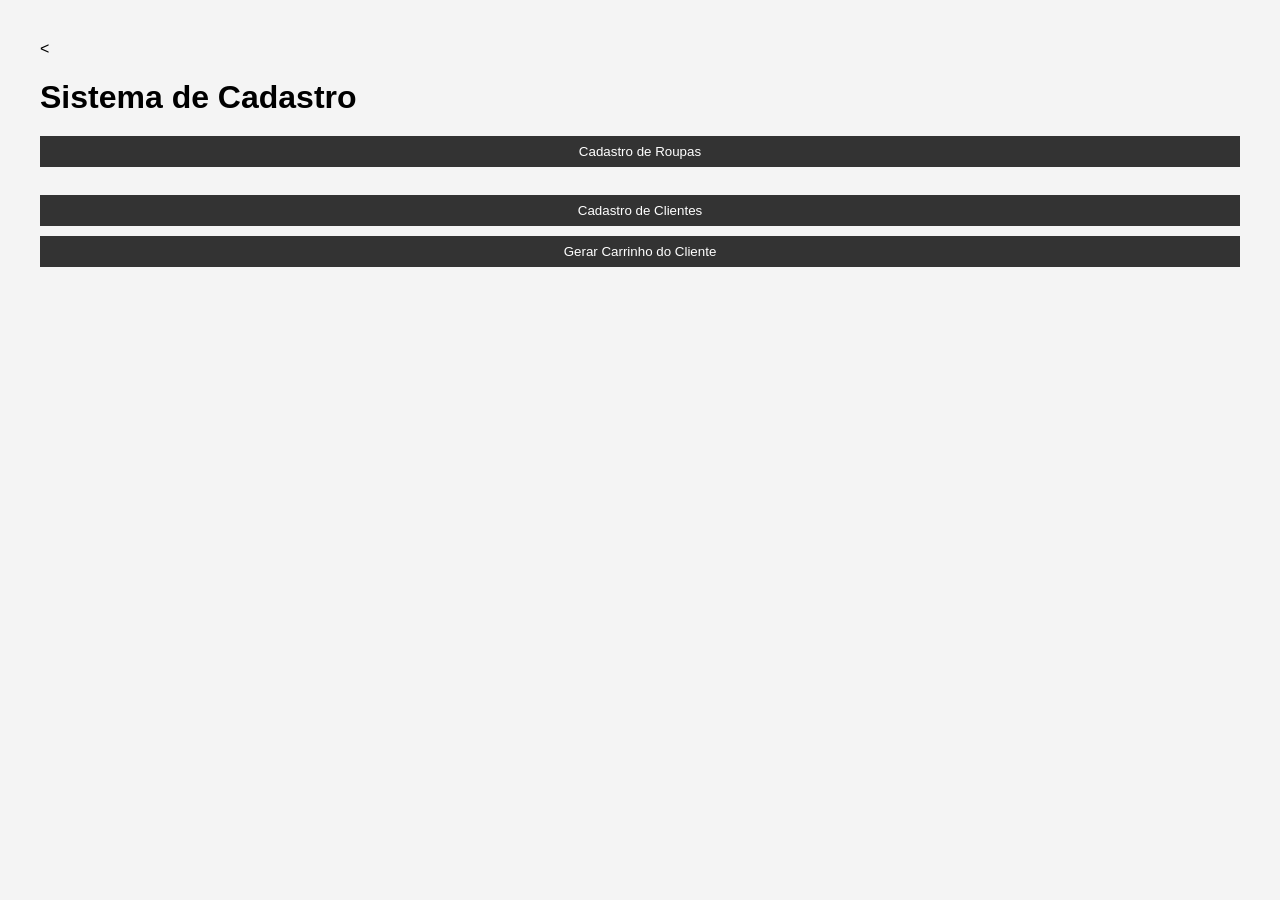
<file: ProjetoLojaDeRoupasFrontend/index.html>
<<!DOCTYPE html>
<html lang="pt-br" xmlns="http://www.w3.org/1999/xhtml">
<head>
    <meta charset="UTF-8">
    <title>Sistema</title>
    <link rel="stylesheet" href="style.css">
</head>
<body>


    
<h1>Sistema de Cadastro</h1>

<a href="roupas.html">
    <button> Cadastro de Roupas </button>
</a>
<br><br>
<a href="clientes.html">
    <button>Cadastro de Clientes </button>
    </a>
<a href="carrinho.html">
    <button>Gerar Carrinho do Cliente</button>
</a>    

</body>
</html>
</file>
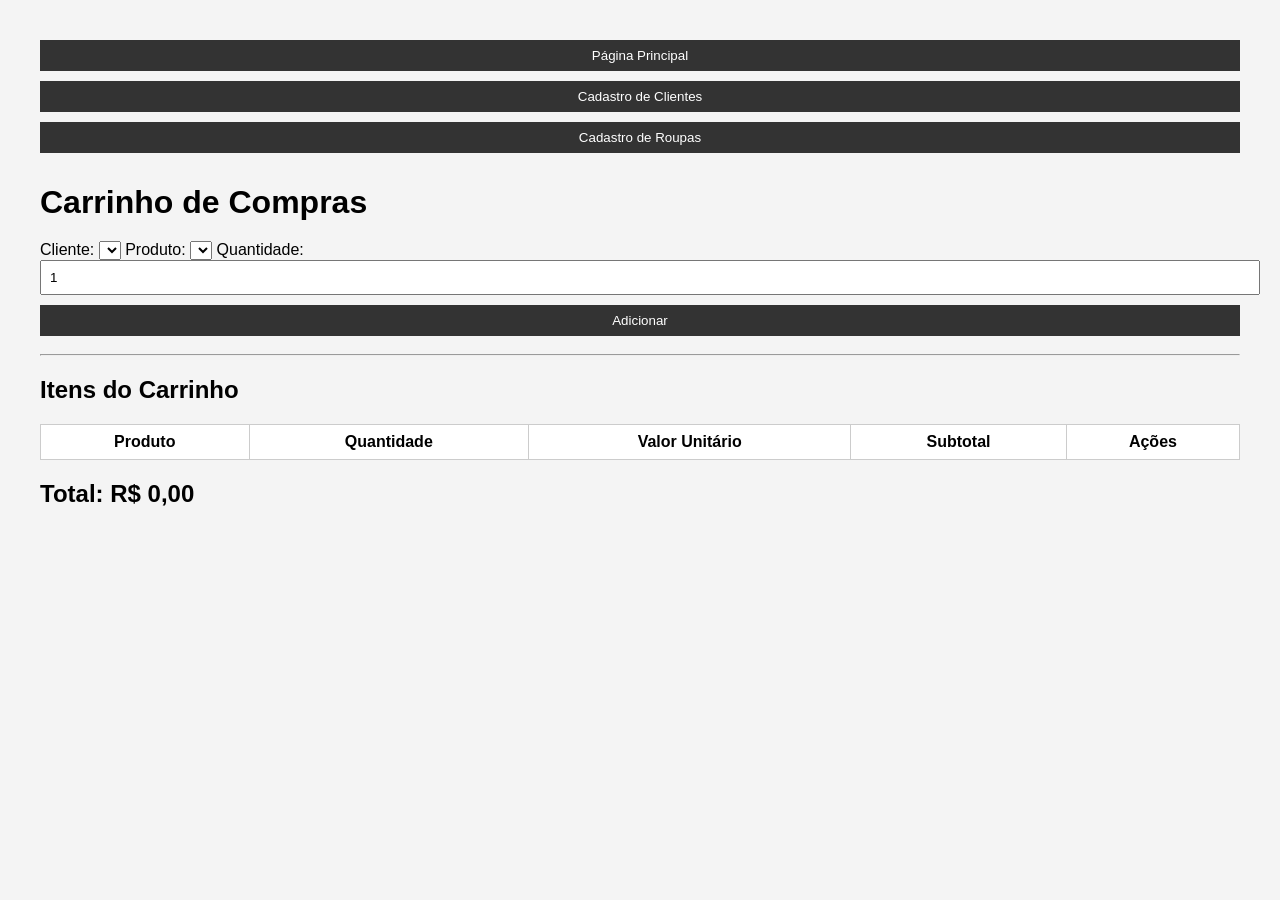
<file: ProjetoLojaDeRoupasFrontend/carrinho.html>
<!DOCTYPE html>

<html lang="pt-br">
<head>
    <meta charset="utf-8" />
    <title>Carrinho de Compras</title>
    <link rel="stylesheet" href="style.css">
</head>

<body>

<div style="margin-top: 20px;">
    <a href="index.html">
        <button>Página Principal</button>
    </a>

    <a href="clientes.html">
        <button>Cadastro de Clientes</button>
    </a>

    <a href="roupas.html">
        <button>Cadastro de Roupas</button>
    </a>
</div>

<h1>Carrinho de Compras</h1>


<div>
    <label>Cliente:</label>
    <select id="clienteSelect"></select>

    <label>Produto:</label>
    <select id="produtoSelect"></select>

    <label>Quantidade:</label>
    <input type="number" id="quantidade" value="1" min="1">

    <button onclick="adicionarAoCarrinho()">Adicionar</button>
</div>

<hr>


<h2>Itens do Carrinho</h2>

<table id="tabelaCarrinho">
    <thead>
        <tr>
            <th>Produto</th>
            <th>Quantidade</th>
            <th>Valor Unitário</th>
            <th>Subtotal</th>
            <th>Ações</th>
        </tr>
    </thead>

    <tbody></tbody>
</table>

<h2 id="totalCarrinho">Total: R$ 0,00</h2>

<script src="scriptCarrinho.js"></script>
</body>
</html>
</file>
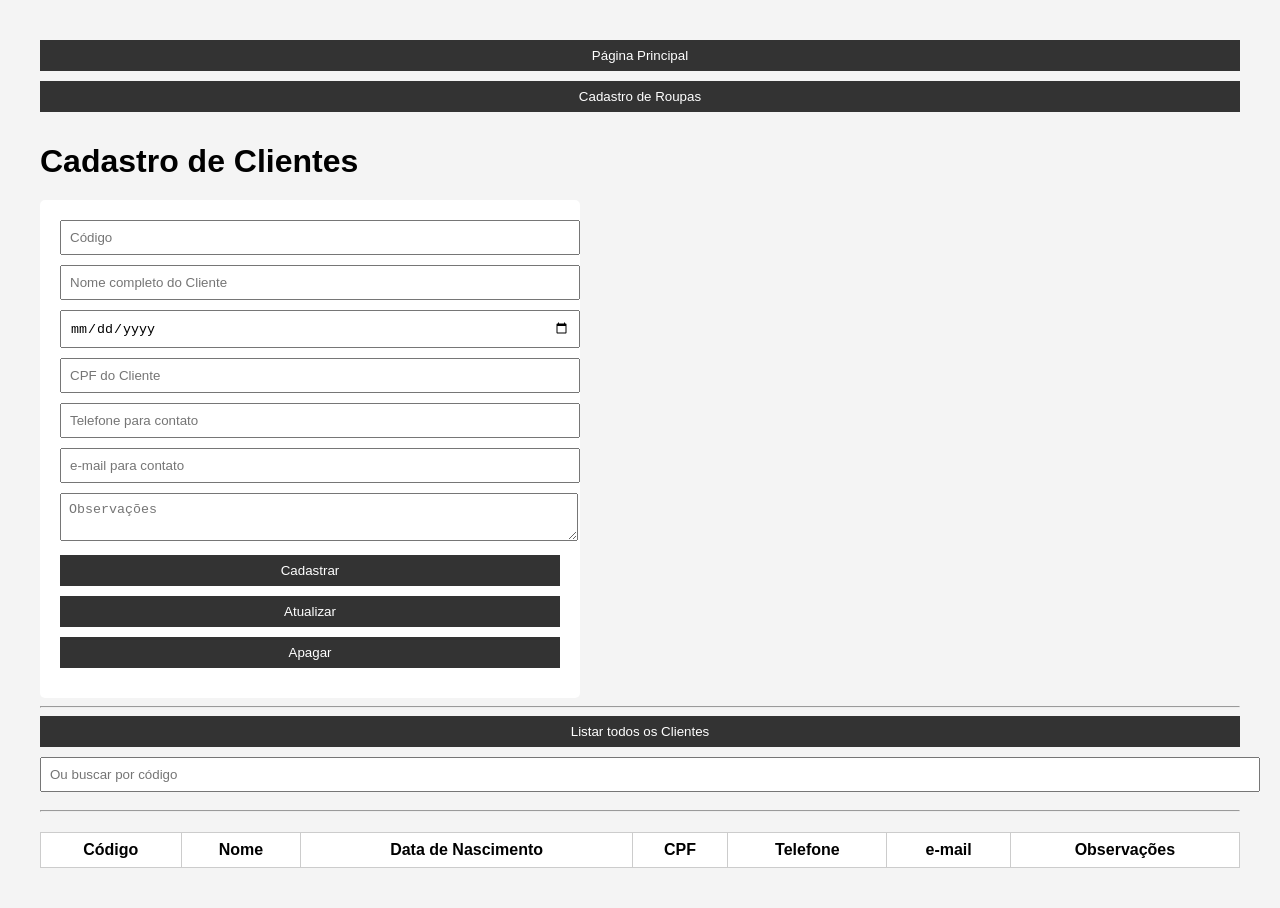
<file: ProjetoLojaDeRoupasFrontend/clientes.html>
<!DOCTYPE html>

<html lang="pt-br" xmlns="http://www.w3.org/1999/xhtml">
<head>
    <meta charset="utf-8" />
    <title>Cadastro de Clientes</title>
    <link rel="stylesheet" href="style.css">
</head>

<body>

<div style="margin-top: 20px;">
    <a href="index.html">
        <button>Página Principal</button>
    </a>

    <a href="roupas.html">
        <button>Cadastro de Roupas</button>
    </a>
</div>


<h1>Cadastro de Clientes</h1>

<form id="formCliente">
    <input type="number" id="codigoCliente" placeholder="Código" readonly>
    <input type="text" id="nomeCliente" placeholder="Nome completo do Cliente" required>
    <input type="date" id="dataNascimento" placeholder="Data Nascimento">
    <input type="text" id="cpf" placeholder="CPF do Cliente" required>
    <input type="text" id="numeroTelefone" placeholder="Telefone para contato">
    <input type="text" id="email" placeholder="e-mail para contato">
    <textarea id="observacoes" placeholder="Observações"></textarea>

    <button type="submit">Cadastrar</button>
    <button id="btnAtualizar" type="button">Atualizar</button>
    <button id="btnApagar" type="button">Apagar</button>
</form>

<hr>

<div id="acoes">
    <button id="btnListarTodos" type="button">Listar todos os Clientes</button>

    <input type="number" id="buscarCodigo" placeholder="Ou buscar por código">

</div>

<hr>

<table id="tabelaClientes">
    <thead>
        <tr>
            <th>Código</th>
            <th>Nome</th>
            <th>Data de Nascimento</th>
            <th>CPF</th>
            <th>Telefone</th>
            <th>e-mail</th>
            <th>Observações</th>
        </tr>
    </thead>

    <tbody>       
    </tbody>

</table>

<script src="scriptClientes.js"></script>
</body>
</html>
</file>
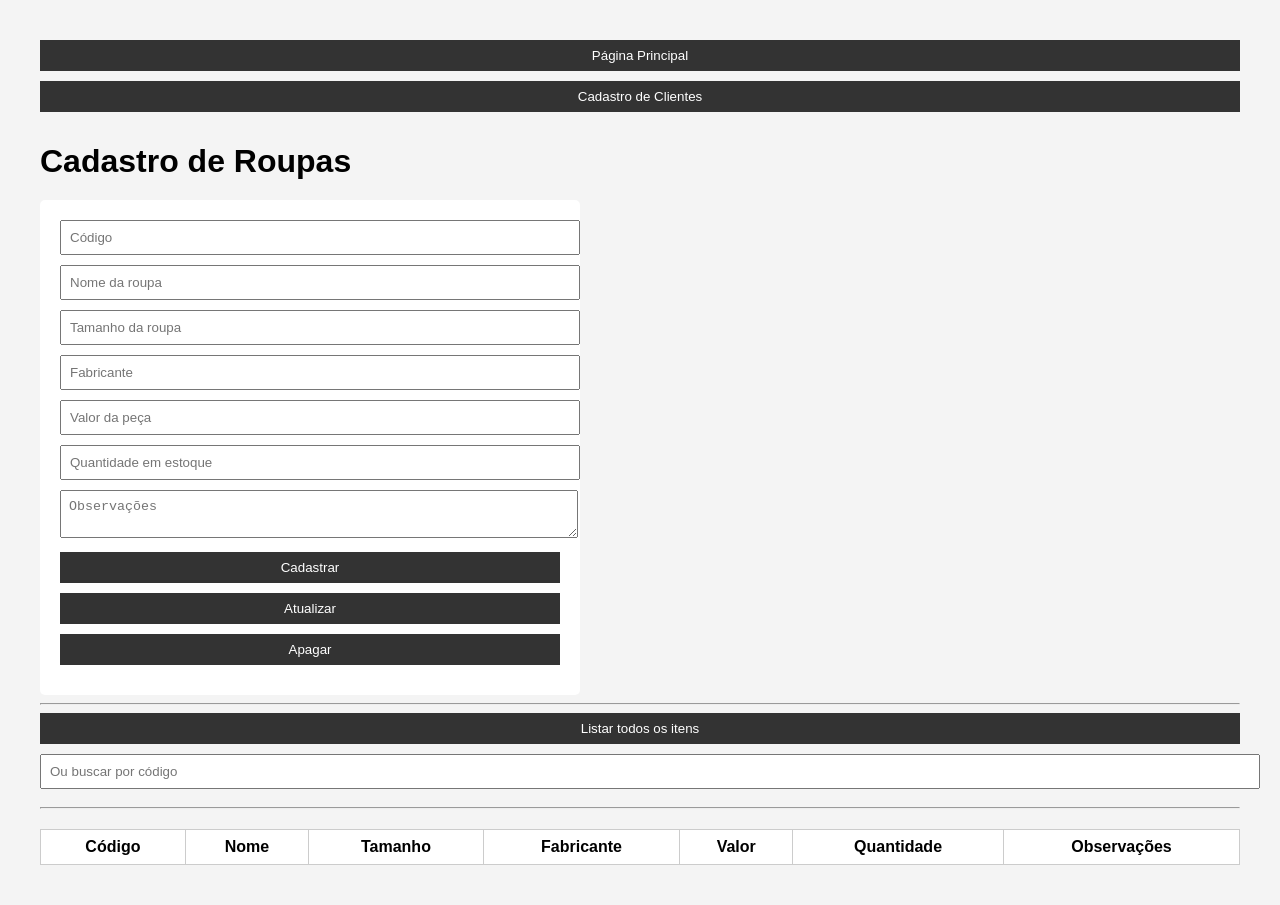
<file: ProjetoLojaDeRoupasFrontend/roupas.html>
<!DOCTYPE html>

<html lang="pt-br" xmlns="http://www.w3.org/1999/xhtml">
<head>
    <meta charset="utf-8" />
    <title>Cadastro de Roupas</title>
    <link rel="stylesheet" href="style.css">
</head>


<body>

<div style="margin-top: 20px;">
    <a href="index.html">
        <button>Página Principal</button>
    </a>

    <a href="clientes.html">
        <button>Cadastro de Clientes</button>
    </a>
</div>



<h1>Cadastro de Roupas</h1>

<form id="formRoupa">
    <input type="number" id="codigoRoupa" placeholder="Código" readonly>

    <input type="text" id="nomeRoupa" placeholder="Nome da roupa" required>
    <input type="text" id="tamanhoRoupa" placeholder="Tamanho da roupa" required>
    <input type="text" id="nomeFabricante" placeholder="Fabricante">
    <input type="number" id="valorPeca" placeholder="Valor da peça" step="0.01">
    <input type="number" id="quantidadeEstoque" placeholder="Quantidade em estoque" step="0.01">
    <textarea id="observacoes" placeholder="Observações"></textarea>

    <button type="submit">Cadastrar</button>
    <button id="btnAtualizar" type="button">Atualizar</button>
    <button id="btnApagar" type="button">Apagar</button>
</form>

<hr>

<div id="acoes">
    <button id="btnListarTodos" type="button">Listar todos os itens</button>

    <input type="number" id="buscarCodigo" placeholder="Ou buscar por código">

</div>

<hr>

<table id="tabelaRoupas">
    <thead>
        <tr>
            <th>Código</th>
            <th>Nome</th>
            <th>Tamanho</th>
            <th>Fabricante</th>
            <th>Valor</th>
            <th>Quantidade</th>
            <th>Observações</th>
        </tr>
    </thead>

    <tbody>       
    </tbody>

</table>

<script src="scriptRoupas.js"></script>
</body>
</html>
</file>
<file: ProjetoLojaDeRoupasFrontend/style.css>
body {
    font-family: Arial, sans-serif;
    margin: 40px;
    background-color: #f4f4f4;
}

h1 {
    margin-bottom: 20px;
}

form {
    background: #fff;
    padding: 20px;
    max-width: 500px;
    border-radius: 5px;
}

input, textarea, button {
    width: 100%;
    margin-bottom: 10px;
    padding: 8px;
}

button {
    background-color: #333;
    color: white;
    border: none;
    cursor: pointer;
}

    button:hover {
        background-color: #555;
    }

table {
    margin-top: 20px;
    width: 100%;
    border-collapse: collapse;
    background: #fff;
}

th, td {
    border: 1px solid #ccc;
    padding: 8px;
}
</file>
